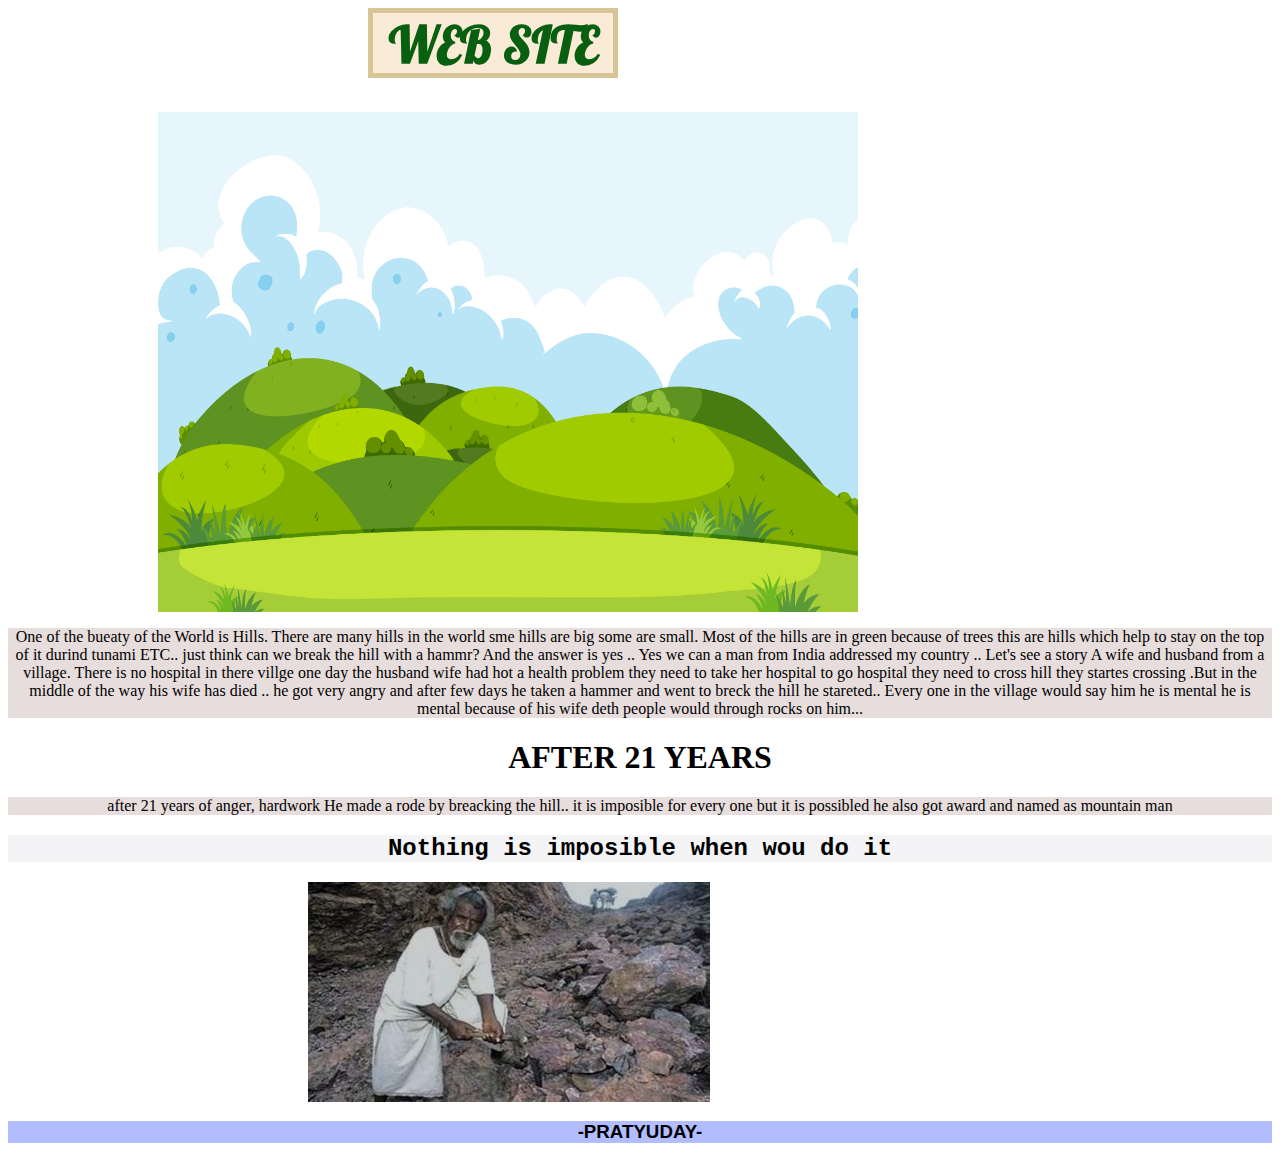
<file: projects/index.html>
<html lang="en">
    <head>
        <link rel="preconnect" href="https://fonts.googleapis.com">
<link rel="preconnect" href="https://fonts.gstatic.com" crossorigin>
<link href="https://fonts.googleapis.com/css2?family=Libre+Baskerville&family=Lobster&display=swap" rel="stylesheet">
    <link href="./style.css" rel="stylesheet">

</head>
<body>
    <div class="div1">
        <h1 class="site">WEB SITE</h1>
<img src="./rts.jpg" alt="his" class="hill" >

</div>
<p> One of the bueaty of the World is Hills. There are many hills in the world sme hills are big some are small. Most of the hills are in green because of trees
    this are hills which help to stay on the top of it durind tunami ETC.. 
    just think can we break the hill with a hammr? 
And the answer is yes .. Yes we can a man from India addressed my country .. Let's see a story
  A wife and husband from a village. There is no hospital in there villge one day the husband wife had hot a health problem they need to take her hospital to go 
hospital they need to cross hill they startes crossing .But in the middle of the way his wife has died
.. he got very angry and after few days he taken a hammer and went to breck the hill 
he stareted.. Every one in the village would say him he is mental he is mental because of his wife deth 
 people would through rocks on him...  </p>
 <h1>AFTER 21 YEARS</h1>
 <P> after 21 years of anger, hardwork He made a rode by breacking the hill.. it is imposible for every one 
     but it is possibled he also got award and named as mountain man </P>
<h2 class="moral"> Nothing is imposible when wou do it </h2>
<img src="./fas.jpg" alt="mm" class="mm">
<h3 class="p">-PRATYUDAY-</h3>
</body>



</html>
</file>
<file: projects/style.css>
.hill{
    height: 500px;
    width: 700px;
    margin-left: 150px;  
}
.site{
 font-family: 'Lobster', sans-serif;
 font-weight: bold;
 font-size: 50px;
 text-align: center;
 color: rgb(8, 95, 15);
 border: 5px solid rgba(204, 185, 133, 0.767);
 height: 60px;
 width: 240px;
 margin-left: 360px;
 background-color: antiquewhite;
}
.moral{
    font-family: 'Courier New', Courier, monospace;
    background-color: rgb(244, 243, 245);
}
p{
    text-align: center;
    background-color: rgba(207, 187, 187, 0.5);
}
h2{
    text-align: center;
}
h1{
    text-align: center;
    font-family: Cambria, Cochin, Georgia, Times, 'Times New Roman', serif;
}
.mm{
margin: 300px; 
margin-top: 0px;
margin-bottom: 0px;

}
.p{
    background-color: rgba(157, 171, 255, 0.788);
  text-align: center;
  font-family:-apple-system, BlinkMacSystemFont, 'Segoe UI', Roboto, Oxygen, Ubuntu, Cantarell, 'Open Sans', 'Helvetica Neue', sans-serif;  
}
</file>
